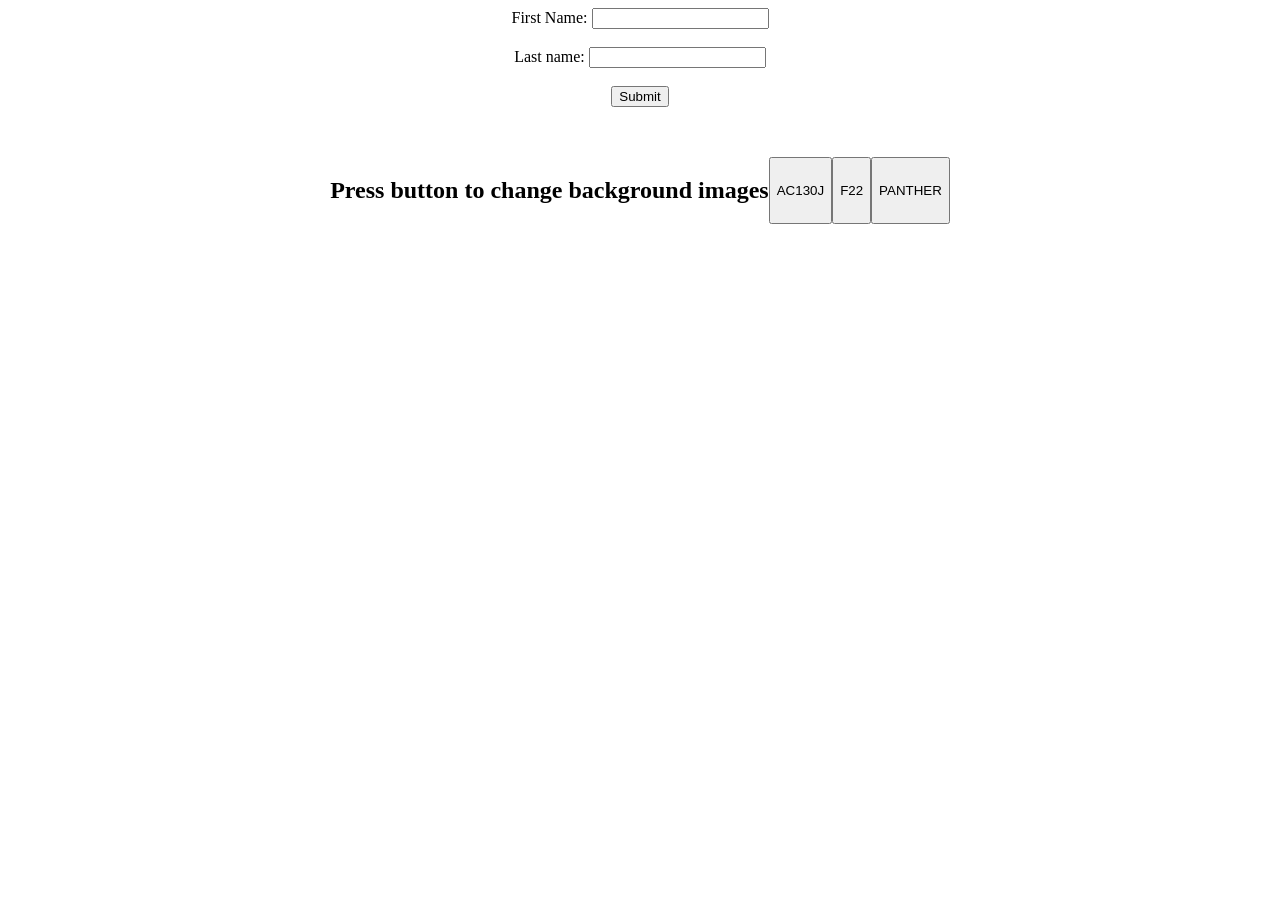
<file: task 2/index.html>
<!DOCTYPE html>
<html>
  <head>
    <title>Interactive Web Page</title>
    <link rel="stylesheet" href="styles.css">
  </head>
  <body>
    <form>
      <!-- Normal form for taking inputs-->
      <label for="fname">First Name:</label>
      <input type="text" id="fname" name="fname"><br><br>
      <label for="lname">Last name:</label>
      <input type="text" id="lname" name="lname"><br><br>
      <button id="submit">Submit</button>
    </form>
    <p id="output"></p>

    <div id="buttons">
      <h2>Press button to change background images</h2>
      <button class="AC130J images">AC130J</button>
      <button class="F22 images">F22</button>
      <button class="PANTHER images">PANTHER</button>
    </div>  

    <script src="index.js"></script>

  </body>
</html>
</file>
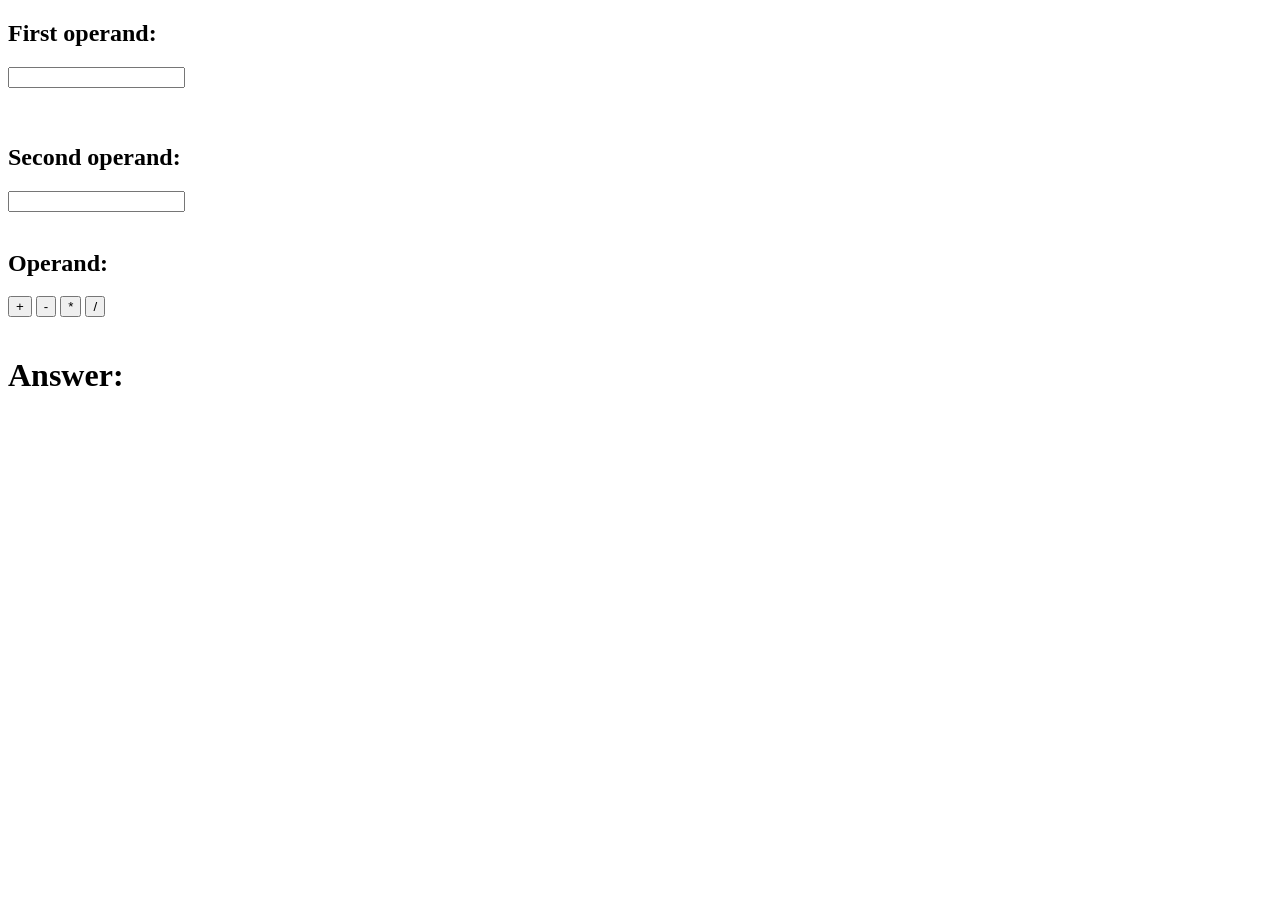
<file: task 3/index.html>
<!DOCTYPE html>
<html lang="en">
<head>
    <meta charset="UTF-8">
    <meta http-equiv="X-UA-Compatible" content="IE=edge">
    <meta name="viewport" content="width=device-width, initial-scale=1.0">
    <title>Document</title>
</head>
<body>
    <h2>First operand:</h2> <input type="number" id="FO" > 
    <br>
    <br>
    <br>

    <h2>Second operand:</h2> <input type="number" id="SO" >

    <br>
    <br>
    <h2>Operand:</h2> <button id="btn0" onclick="inFunction(this)" >+</button>
    <button id="btn1" onclick="inFunction(this)" >-</button>
    <button id="btn2" onclick="inFunction(this)" >*</button>
    <button id="btn3" onclick="inFunction(this)" >/</button>

    <br> <br>
    <h1>Answer:</h1>

    <p id="ans"></p>
    
    
    <script>
        let length = 16;
        let weight = 7.5;

        // Strings:
        let color = "Yellow";
        let lastName = "Johnson";

        // Booleans
        let x = true;
        let y = false;

        // Object:
        const person = {firstName:"John", lastName:"Doe"};

        // Array object:
        const cars = ["Saab", "Volvo", "BMW"];

        // Date object:
        const date = new Date("2022-03-25");
        function add() {
            var x = document.getElementById("FO").valueAsNumber;
            var y = document.getElementById("SO").valueAsNumber;
            var z= x + y;
            document.getElementById("ans").innerHTML= z;
           
        }
        function sub() {
            var x = document.getElementById("FO").valueAsNumber;
            var y = document.getElementById("SO").valueAsNumber;
            var z= x - y;
            document.getElementById("ans").innerHTML= z;
           
        }
        function multiply() {
            var x = document.getElementById("FO").valueAsNumber;
            var y = document.getElementById("SO").valueAsNumber;
            var z= x * y;
            document.getElementById("ans").innerHTML= z;
           
        }
        function divide() {
            var x = document.getElementById("FO").valueAsNumber;
            var y = document.getElementById("SO").valueAsNumber;
            var z= x / y;
            document.getElementById("ans").innerHTML= z;
           
        }

        function inFunction(ele){
        let opvalue = ele.innerHTML;
        console.log(typeof(opvalue));
        if (opvalue==="+"){
            add();
        }
        if (opvalue==="-"){
            sub();
        }
        if (opvalue==="*"){
            multiply();
        }
        if (opvalue==="/"){
            divide();
        }
    }
        console.log("equal");
        const a = 2;
        console.log(a === 2); 
        console.log(a === '2');
        console.log();
        console.log("not equal");
        const b = 2, c= 'hello';
        console.log(b !== 2); 
        console.log(b !== '2'); 
        console.log(c !== 'Hello'); 
        console.log();
        console.log("greater than");
        const d = 3;
        console.log(d > 2); 
        console.log();
        console.log("greater than or equal to");
        const e = 3;
        console.log(e >= 3); 
        console.log();
        console.log("less than");
        const f = 3, g = 2;
        console.log(f < 2); 
        console.log(g < 3); 
        console.log();
        console.log("less than or equal to");
        const h = 2;
        console.log(h <= 3) 
        console.log(h <= 2); 
        console.log();
        console.log("Logical AND");
        const a1 = true, b1 = false;
        const c1 = 4;
        console.log(a1 && a1); 
        console.log(a1 && b1);  
        console.log((c1 > 2) && (c1 < 2)); 
        console.log();
        console.log("Logical OR");
        const a2 = true, b2 = false, c2 = 4;
        console.log(a2 || b2); 
        console.log(b2 || b2); 
        console.log((c2>2) || (c2<2)); 
        console.log();
        console.log("Logical NOT");
        const a3 = true, b3 = false;
        console.log(!a3); 
        console.log(!b3); 
    </script>
    
</body>
</html>
</file>
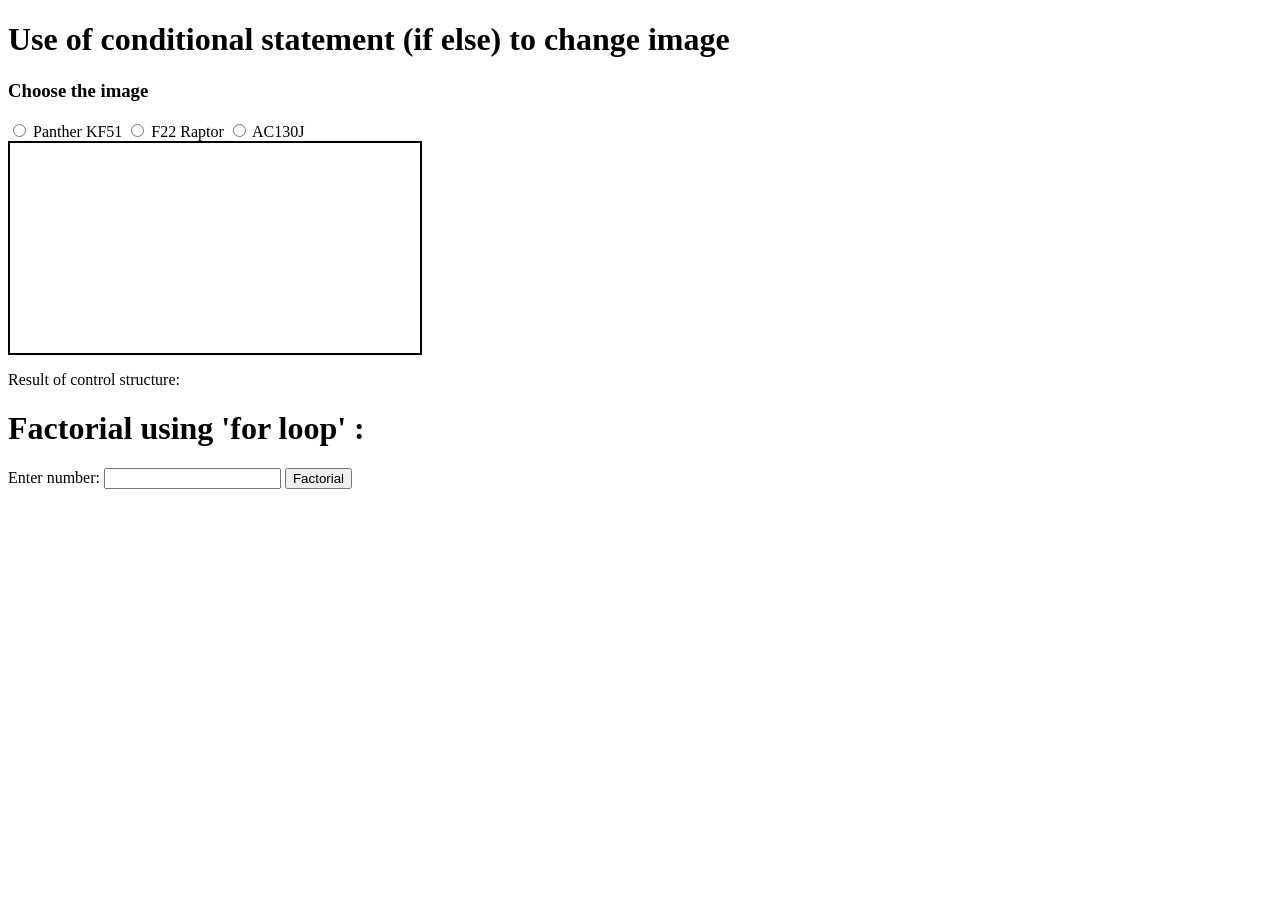
<file: task 4/index.html>
<!DOCTYPE html>
<html lang="en">
  <head>
    <meta charset="UTF-8" />
    <meta http-equiv="X-UA-Compatible" content="IE=edge" />
    <meta name="viewport" content="width=device-width, initial-scale=1.0" />
    <title>Task 4</title>
    <link rel="stylesheet" href="css.css" />
  </head>
  <body>
    <h1>Use of conditional statement (if else) to change image</h1>
    <h3>Choose the image</h3>
    <form>
      <input
        type="radio"
        name="image"
        id="panther"
        value="panther"
        onclick="bgchange()"
      />
      <label for="panther">Panther KF51</label>
      <input
        type="radio"
        name="image"
        id="f22"
        value="f22"
        onclick="bgchange()"
      />
      <label for="f22">F22 Raptor</label>
      <input
        type="radio"
        name="image"
        id="ac130"
        value="ac130"
        onclick="bgchange()"
      />
      <label for="ac130">AC130J</label>
    </form>
    <div class="divimg" id="divimage"></div>
    <p>Result of control structure: <span id="controlresult"></span></p>

    <form>
      <h1>Factorial using 'for loop' :</h1>
      <label for="Factorial">Enter number: </label>
      <input type="number" name="Factorial" id="Factorial" />
      <button onclick="factorial()" type="button">Factorial</button>
    </form>
    <b id="result"></b>
    <script src="script.js"></script>
  </body>
</html>
</file>
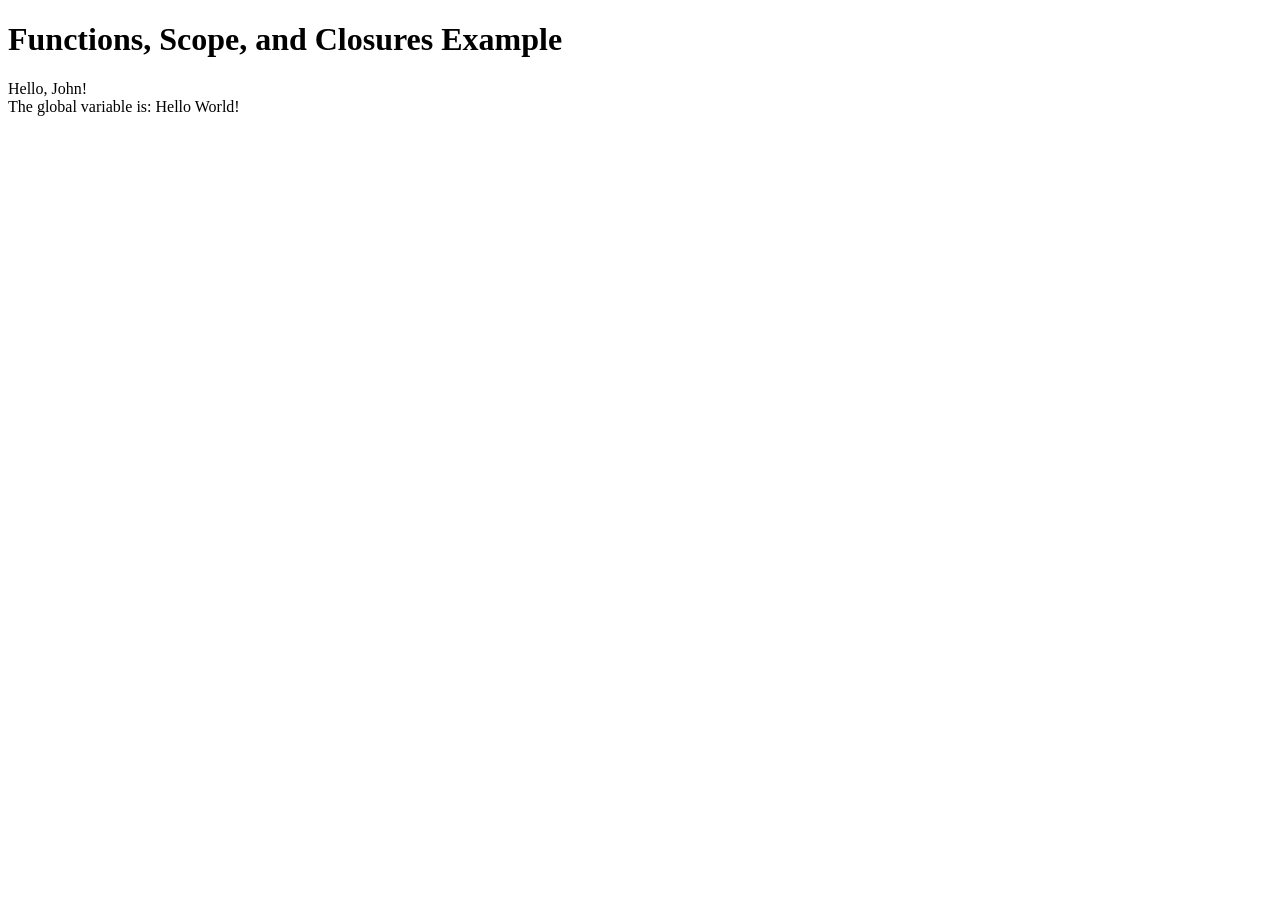
<file: task 5/index.html>
<!DOCTYPE html>
<html>
<head>
	<title>Functions, Scope, and Closures Example</title>
</head>
<body>
	<h1>Functions, Scope, and Closures Example</h1>
	<p id="output"></p>
	
	<script>
		// Declare a global variable
		var globalVariable = "Hello World!";
		
		// Define a function that uses a local variable
		function greet(name) {
			var greeting = "Hello, " + name + "!";
			return greeting;
		}
		
		// Define a function that uses a closure
		function showGlobalVariable() {
			var message = "The global variable is: ";
			function displayMessage() {
				return message + globalVariable;
			}
			return displayMessage;
		}
		
		// Call the greet function and output the result
		var output = document.getElementById("output");
		var greetingMessage = greet("John");
		output.innerHTML = greetingMessage;
		
		// Call the showGlobalVariable function and output the result
		var displayMessage = showGlobalVariable();
		var globalVariableMessage = displayMessage();
		output.innerHTML += "<br>" + globalVariableMessage;
	</script>
</body>
</html>
</file>
<file: task 2/styles.css>
body {
    text-align: center;
    background-repeat:no-repeat;
    background-size:100% 100vh;;
  }

#buttons {
  display: flex;
  justify-content: center;
}

#output{
  color:gold;
  font-size: 50px;
}
</file>
<file: task 4/css.css>
.divimg {
  border: 2px solid black;
  padding: 5px;
  height: 200px;
  width: 400px;
  background-image: none;
  background-size: 100% 100%;
}
</file>
